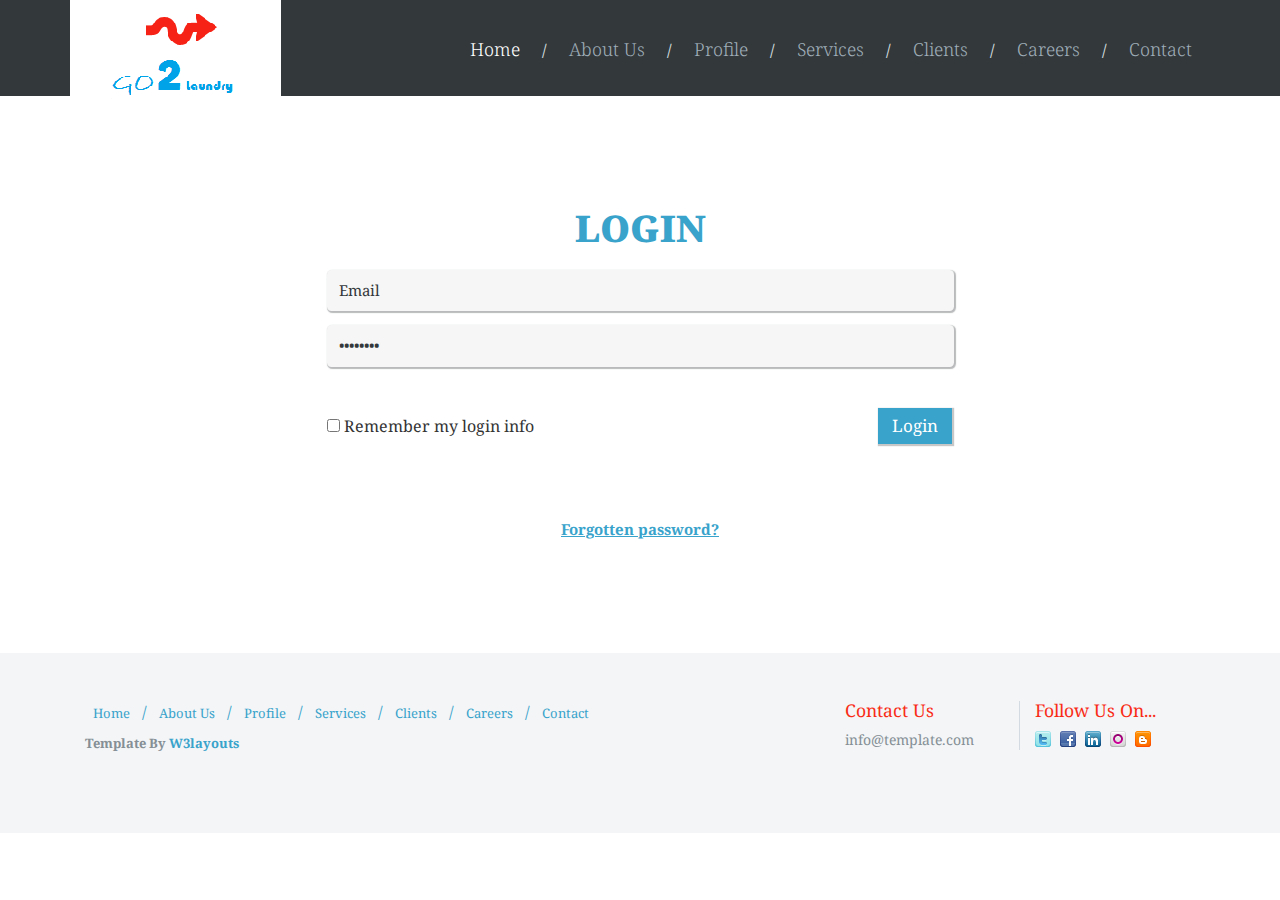
<file: login.html>
<!--A Design by W3layouts
Author: W3layout
Author URL: http://w3layouts.com
License: Creative Commons Attribution 3.0 Unported
License URL: http://creativecommons.org/licenses/by/3.0/
-->
<!DOCTYPE html>
<html>
<head>
<title>Lavaggio a Business Category Flat Bootstarp responsive Website Template| LOGIN :: w3layouts</title>
<meta name="viewport" content="width=device-width, initial-scale=1">
<meta http-equiv="Content-Type" content="text/html; charset=utf-8" />
<meta name="keywords" content="Lavaggio Responsive web template, Bootstrap Web Templates, Flat Web Templates, Andriod Compatible web template, 
Smartphone Compatible web template, free webdesigns for Nokia, Samsung, LG, SonyErricsson, Motorola web design" />
<script type="application/x-javascript"> addEventListener("load", function() { setTimeout(hideURLbar, 0); }, false); function hideURLbar(){ window.scrollTo(0,1); } </script>
<link href="css/bootstrap.css" rel='stylesheet' type='text/css' />
<link href="css/style.css" rel='stylesheet' type='text/css' />
<link href='http://fonts.googleapis.com/css?family=Droid+Serif:400,700,400italic,700italic' rel='stylesheet' type='text/css'>
<script src="js/jquery-1.11.0.min.js"></script>
<!---- start-smooth-scrolling---->
<script type="text/javascript" src="js/move-top.js"></script>
<script type="text/javascript" src="js/easing.js"></script>
		<script type="text/javascript">
			jQuery(document).ready(function($) {
				$(".scroll").click(function(event){		
					event.preventDefault();
					$('html,body').animate({scrollTop:$(this.hash).offset().top},1000);
				});
			});
		</script>
<!---end-smooth-scrolling-->
<!--start-top-nav-script-->
		<script>
			$(function() {
				var pull 		= $('#pull');
					menu 		= $('nav ul');
					menuHeight	= menu.height();
				$(pull).on('click', function(e) {
					e.preventDefault();
					menu.slideToggle();
				});
				$(window).resize(function(){
	        		var w = $(window).width();
	        		if(w > 320 && menu.is(':hidden')) {
	        			menu.removeAttr('style');
	        		}
	    		});
			});
		</script>
<!--End-top-nav-script-->
</head>
<body>
	<!--start-header-->
		<div class="header" id="home">
			<div class="container">
				<div class="logo">
					<a href="index.html"><img src="images/logo.png" alt=""></a>  
				</div>
				<!--start-top-nav-->
				<nav class="top-nav">
					<ul class="top-nav">
						<li><a href="index.html" class="active">Home</a></li>&nbsp;/
						<li><a href="about-us.html">About Us</a></li>&nbsp;/
						<li><a href="about-us.html">Profile</a></li>&nbsp;/
						<li><a href="services.html">Services</a></li>&nbsp;/
						<li><a href="clients.html">Clients</a></li>&nbsp;/
						<li><a href="404.html">Careers</a></li>&nbsp;/
						<li><a href="contact.html">Contact</a></li>
					</ul>
					<a href="#" id="pull"><img src="images/menu-icon.png" title="menu" /></a>
				</nav>
			<div class="clearfix"> </div>
		</div>
	</div>
		<!--End-header-->	
	<!--start-login-->
	<div class="lgn">
		<div class="container">
			<div class="login-main">
				<h3>LOGIN</h3>
					<input type="text" value="Email" onfocus="this.value = '';" onblur="if (this.value == '') {this.value = 'Email';}" />
					<input type="password" value="Password" onfocus="this.value = '';" onblur="if (this.value == '') {this.value = 'Password';}"/>
					<div class="lg-submit">
						<input type="checkbox" name="vehicle" value="Bike">Remember my login info
						<input type="submit" value="Login" />
					</div>
					<div class="l-btn">
						<a href="#">Forgotten password?</a>
					</div>
			</div>
		</div>
	</div>
	<!--End-login-->	
	<!--start-footer-->
	<div class="footer">
		<div class="container">
			<div class="footer-main">
				<div class="col-md-8 footer-left">
					<ul>
						<li><a href="index.html">Home</a></li>&nbsp;/
						<li><a href="about-us.html">About Us</a></li>&nbsp;/
						<li><a href="about-us.html">Profile</a></li>&nbsp;/
						<li><a href="services.html">Services</a></li>&nbsp;/
						<li><a href="clients.html">Clients</a></li>&nbsp;/
						<li><a href="404.html">Careers</a></li>&nbsp;/
						<li><a href="contact.html">Contact</a></li>
					</ul>
					<p>Template By<a href="http://w3layouts.com/"> W3layouts</a></p>
				</div>
				<div class="col-md-2 footer-middle">
					<h3>Contact Us</h3>
					<p><a href="mailto:example@email.com">info@template.com</a></p>
				</div>
				<div class="col-md-2 footer-right">
					<h3>Follow Us On...</h3>
					<ul>
						<li><a href="#"><span class="twit"> </span></a></li>
						<li><a href="#"><span class="fb"> </span></a></li>
						<li><a href="#"><span class="in"> </span></a></li>
						<li><a href="#"><span class="o"> </span></a></li>
						<li><a href="#"><span class="v"> </span></a></li>
					</ul>
				</div>
				<div class="clearfix"></div>
			</div>
		</div>
		<script type="text/javascript">
									$(document).ready(function() {
										/*
										var defaults = {
								  			containerID: 'toTop', // fading element id
											containerHoverID: 'toTopHover', // fading element hover id
											scrollSpeed: 1200,
											easingType: 'linear' 
								 		};
										*/
										
										$().UItoTop({ easingType: 'easeOutQuart' });
										
									});
								</script>
		<a href="#home" id="toTop" class="scroll" style="display: block;"> <span id="toTopHover" style="opacity: 1;"> </span></a>
	</div>
	<!--End-footer-->			
</body>
</html>
</file>
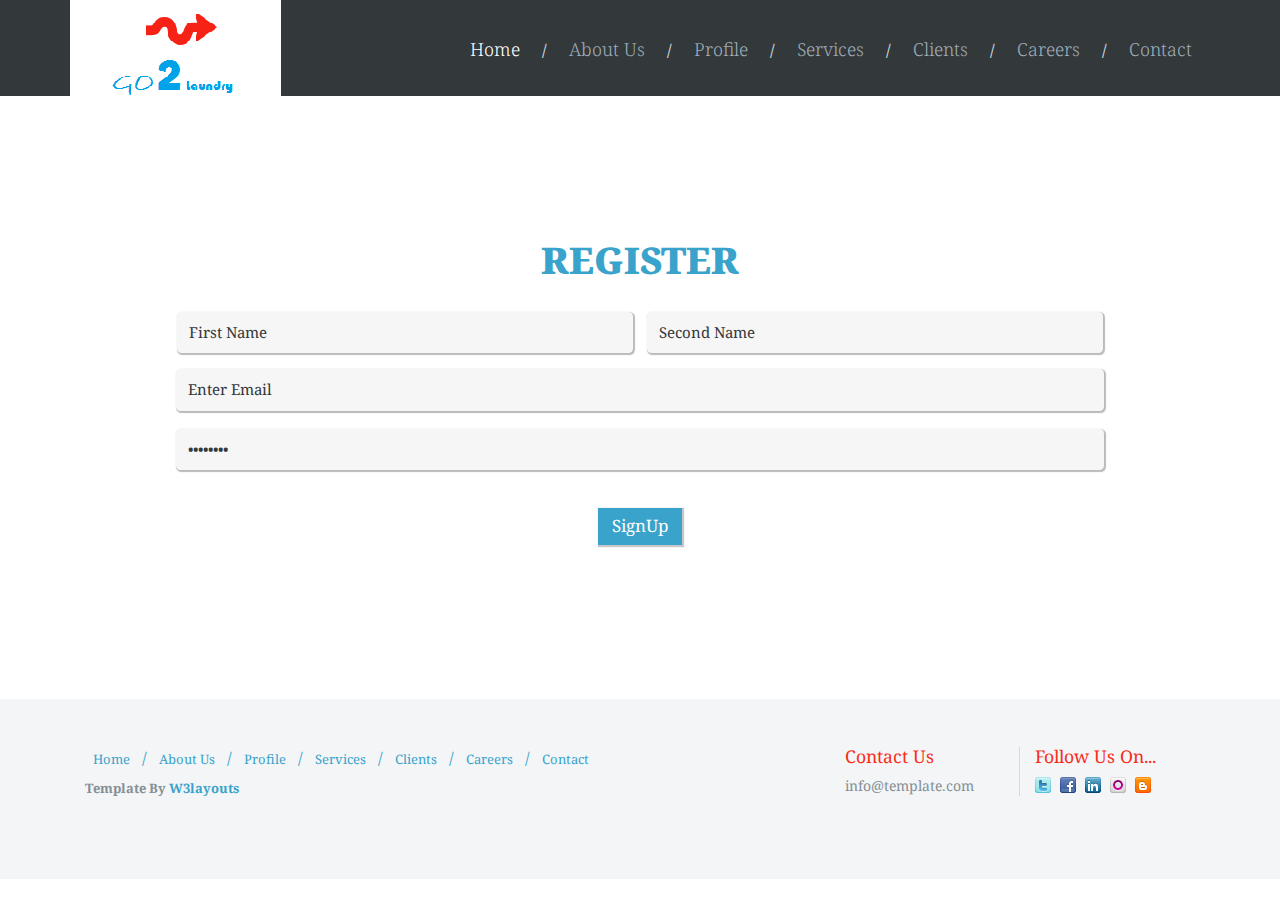
<file: register.html>
<!--A Design by W3layouts
Author: W3layout
Author URL: http://w3layouts.com
License: Creative Commons Attribution 3.0 Unported
License URL: http://creativecommons.org/licenses/by/3.0/
-->
<!DOCTYPE html>
<html>
<head>
<title>Lavaggio a Business Category Flat Bootstarp responsive Website Template| REGISTER :: w3layouts</title>
<meta name="viewport" content="width=device-width, initial-scale=1">
<meta http-equiv="Content-Type" content="text/html; charset=utf-8" />
<meta name="keywords" content="Lavaggio Responsive web template, Bootstrap Web Templates, Flat Web Templates, Andriod Compatible web template, 
Smartphone Compatible web template, free webdesigns for Nokia, Samsung, LG, SonyErricsson, Motorola web design" />
<script type="application/x-javascript"> addEventListener("load", function() { setTimeout(hideURLbar, 0); }, false); function hideURLbar(){ window.scrollTo(0,1); } </script>
<link href="css/bootstrap.css" rel='stylesheet' type='text/css' />
<link href="css/style.css" rel='stylesheet' type='text/css' />
<link href='http://fonts.googleapis.com/css?family=Droid+Serif:400,700,400italic,700italic' rel='stylesheet' type='text/css'>
<script src="js/jquery-1.11.0.min.js"></script>
<!---- start-smooth-scrolling---->
<script type="text/javascript" src="js/move-top.js"></script>
<script type="text/javascript" src="js/easing.js"></script>
		<script type="text/javascript">
			jQuery(document).ready(function($) {
				$(".scroll").click(function(event){		
					event.preventDefault();
					$('html,body').animate({scrollTop:$(this.hash).offset().top},1000);
				});
			});
		</script>
<!---end-smooth-scrolling-->
<!--start-top-nav-script-->
		<script>
			$(function() {
				var pull 		= $('#pull');
					menu 		= $('nav ul');
					menuHeight	= menu.height();
				$(pull).on('click', function(e) {
					e.preventDefault();
					menu.slideToggle();
				});
				$(window).resize(function(){
	        		var w = $(window).width();
	        		if(w > 320 && menu.is(':hidden')) {
	        			menu.removeAttr('style');
	        		}
	    		});
			});
		</script>
<!--End-top-nav-script-->
</head>
<body>
	<!--start-header-->
		<div class="header" id="home">
			<div class="container">
				<div class="logo">
					<a href="index.html"><img src="images/logo.png" alt=""></a>  
				</div>
				<!--start-top-nav-->
				<nav class="top-nav">
					<ul class="top-nav">
						<li><a href="index.html" class="active">Home</a></li>&nbsp;/
						<li><a href="about-us.html">About Us</a></li>&nbsp;/
						<li><a href="about-us.html">Profile</a></li>&nbsp;/
						<li><a href="services.html">Services</a></li>&nbsp;/
						<li><a href="clients.html">Clients</a></li>&nbsp;/
						<li><a href="404.html">Careers</a></li>&nbsp;/
						<li><a href="contact.html">Contact</a></li>
					</ul>
					<a href="#" id="pull"><img src="images/menu-icon.png" title="menu" /></a>
				</nav>
			<div class="clearfix"> </div>
		</div>
	</div>
		<!--End-header-->	
	<!--start-rgstr-->	
	<div class="rgstr">
		<div class="container">
			<div class="rgstr-top">
				<h3>REGISTER</h3>
				<div class="rgstr-main">
					<input type="text" value="First Name" onfocus="this.value = '';" onblur="if (this.value == '') {this.value = 'First Name';}" />
					<input type="text" value="Second Name" onfocus="this.value = '';" onblur="if (this.value == '') {this.value = 'Second Name';}" />
					<input type="text" class="email"value="Enter Email" onfocus="this.value = '';" onblur="if (this.value == '') {this.value = 'Enter Email';}"  />
					<input type="password" value="Password" onfocus="this.value = '';" onblur="if (this.value == '') {this.value = 'Password';}"/>
					<div class="r-submit">
						<input type="submit"  value="SignUp"/>
					</div>
				</div>
			</div>
		</div>
	</div>
	<!--End-rgstr-->		
	<!--start-footer-->
	<div class="footer">
		<div class="container">
			<div class="footer-main">
				<div class="col-md-8 footer-left">
					<ul>
						<li><a href="index.html">Home</a></li>&nbsp;/
						<li><a href="about-us.html">About Us</a></li>&nbsp;/
						<li><a href="about-us.html">Profile</a></li>&nbsp;/
						<li><a href="services.html">Services</a></li>&nbsp;/
						<li><a href="clients.html">Clients</a></li>&nbsp;/
						<li><a href="404.html">Careers</a></li>&nbsp;/
						<li><a href="contact.html">Contact</a></li>
					</ul>
					<p>Template By<a href="http://w3layouts.com/"> W3layouts</a></p>
				</div>
				<div class="col-md-2 footer-middle">
					<h3>Contact Us</h3>
					<p><a href="mailto:example@email.com">info@template.com</a></p>
				</div>
				<div class="col-md-2 footer-right">
					<h3>Follow Us On...</h3>
					<ul>
						<li><a href="#"><span class="twit"> </span></a></li>
						<li><a href="#"><span class="fb"> </span></a></li>
						<li><a href="#"><span class="in"> </span></a></li>
						<li><a href="#"><span class="o"> </span></a></li>
						<li><a href="#"><span class="v"> </span></a></li>
					</ul>
				</div>
				<div class="clearfix"></div>
			</div>
		</div>
		<script type="text/javascript">
									$(document).ready(function() {
										/*
										var defaults = {
								  			containerID: 'toTop', // fading element id
											containerHoverID: 'toTopHover', // fading element hover id
											scrollSpeed: 1200,
											easingType: 'linear' 
								 		};
										*/
										
										$().UItoTop({ easingType: 'easeOutQuart' });
										
									});
								</script>
		<a href="#home" id="toTop" class="scroll" style="display: block;"> <span id="toTopHover" style="opacity: 1;"> </span></a>
	</div>
	<!--End-footer-->			
</body>
</html>
</file>
<file: css/style.css>
/*
Author: W3layout
Author URL: http://w3layouts.com
License: Creative Commons Attribution 3.0 Unported
License URL: http://creativecommons.org/licenses/by/3.0/
*/
h4, h5, h6,
h1, h2, h3 {margin-top: 0;}
ul, ol {margin: 0;}
p {margin: 0;}
html, body{
   font-family: 'Droid Serif', serif;
   font-size: 100%;
   background:#fff; 
}
body a{
	transition:0.5s all;
	-webkit-transition:0.5s all;
	-moz-transition:0.5s all;
	-o-transition:0.5s all;
	-ms-transition:0.5s all;
}
/*--start-header--*/
.logo {
	float: left;
	position: absolute;
	top: 0;
}
.logo320{
	display:none;
}
.top-nav ul li a {
	color: #9fadb7;
	font-size: 18px;
	text-align: center;
	position: relative;
	font-weight: 300;
	text-decoration: none;
	padding: 0px 18px 0px 18px;
	display: block;
}
.top-nav ul li a:hover,.top-nav ul li a.active{
	color:#fff;
	transition:0.5s all;
	-webkit-transition:0.5s all;
	-moz-transition:0.5s all;
	-o-transition:0.5s all;
	-ms-transition:0.5s all;
}
.logo a{
	display:block;
}
/* top-nav */
.header {
	background: #33383b;
	padding: 1.7em 0px;
	position: relative;
}
nav {
	float: right;
}
nav ul {
	padding: 0;
	float: right;
	padding-top: 2px;
	color:#dce3e4;
}
nav li {
	display: inline-block;
	position:relative;
}
nav a {
	color: #fff;
	display: inline-block;
	text-align: center;
	text-decoration: none;
	line-height: 40px;
}
nav a:hover{
	text-decoration:none;
	color:#00A2C1;
	transition:0.5s all;
	-webkit-transition:0.5s all;
	-moz-transition:0.5s all;
	-o-transition:0.5s all;
	-ms-transition:0.5s all;
}
nav a#pull {
	display: none;
}
/*Styles for screen 600px and lower*/
@media screen and (max-width: 768px) {
	nav { 
  		height: auto;
  		float:none;
  	}
  	nav ul {
  		width: 100%;
  		display: block;
  		height: auto;
  	}
  	nav li {
  		width: 100%;
  		position: relative;
  	}
  	nav li {
	position: relative;
	margin-left: 0px;
	}
  	.top-nav ul li.active a, .top-nav ul li a:hover {
	border-bottom: none;
	}
  	nav li a {
		margin: 0px 0px;
		color: #4972A5;
		padding: 0em 0;
		font-size: 1.2em;
		color:#000;
		display: block;
	}
  	nav a {
	  	text-align: left;
  	}
  	
}
/*Styles for screen 515px and lower*/
@media only screen and (max-width : 768px) {
	nav {
		border-bottom: 0;
		float:none;
	}
	nav ul {
	display: none;
	height: auto;
	margin: 2.3em 0 0px 0px;
	background: #fff;
	color: #fff;
	padding: 20px 0px;
	}
	nav a#pull {
		display: block;
		position: relative;
		color: #F26D7D;
		text-align: right;
		position: absolute;
		top: 10px;
		float: right;
		right: 14px;
		margin-right: 3px;
	}
	nav a#pull:after {
		content:"";
		background: url('nav-icon.png') no-repeat;
		width: 30px;
		height: 30px;
		display: inline-block;
		position: absolute;
		right: 15px;
		top: 10px;
	}
	nav a#pull img{
		margin-right:2%;
	}
	.top-nav ul li a {
		color: #39a3cb;
		padding: 0px 0 26px 0px;
		line-height:0px;
	}
	.top-nav ul li a:hover{
    color:#55adb7;
	}
	.top-nav ul li a:hover, .top-nav ul li a.active {
	color: #f92c16;
}
}
/*Smartphone*/
@media only screen and (max-width : 320px) {
	nav {
		float:none;
	}
	nav li {
		display: block;
		float: none;
		width: 100%;
	}
}
/*--end-header--*/
/*--end-header--*/
/*--start-search--*/
.search-top input[type="text"] {
	display: inline-block;
	outline: none;
	padding: 6px 10px;
	width: 74%;
	border: 0;
	-webkit-appearance: none;
	background: url(../images/srch.png) no-repeat 8px 8px #fff;
	font-family: 'Lato', sans-serif;
	font-size: 16px;
	color: #B8B6B7;
	font-weight: 400;
}
.search-top input[type="submit"] {
	border: 0;
	padding: 6px 20px 6px 19px;
	background: url(../images/srch-1.png) no-repeat;
	color: #ffffff;
	outline: none;
	-webkit-appearance: none;
	cursor: pointer;
	font-family: 'Lato', sans-serif;
	font-size: 16px;
	font-weight: 400;
	margin-left: -4px;
}
.search-top {
	display: inline-block;
	width: 121%;
	background: #F6F4F5;
}
.search{
	background:#f3f5f7;
}
.search-main ul{
	padding:0;
}
.search-main ul li {
	display: inline-block;
	list-style: none;
}
.search-main {
	float: right;
	position:relative;
}
.search-main span {
	background: url(../images/shadow.png) no-repeat;
	width: 450px;
	height: 20px;
	display: block;
	position: absolute;
	top: 81px;
	left: 0;
}
.search-main ul li a {
	color: #fff;
	font-size: 14px;
	font-weight: 400;
}
.search-main ul li a:hover{
	color:#f62215;
	text-decoration:none;
	transition:0.5s all;
	-webkit-transition:0.5s all;
	-moz-transition:0.5s all;
	-o-transition:0.5s all;
	-ms-transition:0.5s all;
}
.login {
	background: url(../images/login.png) no-repeat;
	width: 145px;
	height: 34px;
	display: block;
	padding: 7px 0px 0px 24px;
}
.search-main ul li:nth-child(1){
	margin-right: -4px;
	border-right: 1px solid #dce4ea;
	padding: 3em 0px;
}
/*--end-search--*/
/*--start-banner--*/
.banner{
	background:#39a3cb;
	padding: 3em 0px 0em 0px;
}
.banner-top{
	text-align:center;
}
.banner-top h2{
	color:#fff;
	font-size:20px;
	font-weight:400;
	margin:0;
}
.banner-top h1{
	color:#fff;
	font-size:2em;
	font-weight:400;
	margin: 5px 0px 0px 0px;
}
.banner-bottom img{
	width:100%;
}
/*------------------ Slider Part starts Here----------*/
.slider{
	background:url(../images/slide-banner.jpg)no-repeat;
	background-size: cover;
	-webkit-background-size: cover;
	-o-background-size: cover;
	-ms-background-size: cover;
	-moz-background-size: cover;
	min-height:300px;
}
#slider2,
#slider3 {
  box-shadow: none;
  -moz-box-shadow: none;
  -webkit-box-shadow: none;
  margin: 0 auto;
}
.rslides_tabs {
  list-style: none;
  padding: 0;
  background: rgba(0,0,0,.25);
  box-shadow: 0 0 1px rgba(255,255,255,.3), inset 0 0 5px rgba(0,0,0,1.0);
  -moz-box-shadow: 0 0 1px rgba(255,255,255,.3), inset 0 0 5px rgba(0,0,0,1.0);
  -webkit-box-shadow: 0 0 1px rgba(255,255,255,.3), inset 0 0 5px rgba(0,0,0,1.0);
  font-size: 18px;
  list-style: none;
  margin: 0 auto 50px;
  max-width: 540px;
  padding: 10px 0;
  text-align: center;
  width: 100%;
}
.rslides_tabs li {
  display: inline;
  float: none;
  margin-right: 1px;
}
.rslides_tabs a {
  width: auto;
  line-height: 20px;
  padding: 9px 20px;
  height: auto;
  background: transparent;
  display: inline;
}
.rslides_tabs li:first-child {
  margin-left: 0;
}
.rslides_tabs .rslides_here a {
  background: rgba(255,255,255,.1);
  color: #fff;
  font-weight: bold;
}
.events {
  list-style: none;
}
.callbacks_container {
  position: relative;
  float: left;
  width: 100%;
}
.callbacks {
  position: relative;
  list-style: none;
  overflow: hidden;
  width: 100%;
  padding: 0;
  margin: 0;
}
.callbacks li {
  position: absolute;
  width: 100%;
  left: 0;
  top: 0;
}
.callbacks img {
  position: relative;
  z-index: 1;
  height: auto;
  border: 0;
}
.callbacks .caption {
	display: block;
	position: absolute;
	z-index: 2;
	font-size: 20px;
	text-shadow: none;
	color: #fff;
	left: 0;
	right: 0;
	padding: 10px 20px;
	margin: 0;
	max-width: none;
	top: 10%;
	text-align: center;
}
.callbacks_nav {
  	position: absolute;
	-webkit-tap-highlight-color: rgba(0,0,0,0);
	top: 100%;
	left: 46%;
	opacity: 0.7;
	z-index: 3;
	text-indent: -9999px;
	overflow: hidden;
	text-decoration: none;
	height: 36px;
	width: 36px;
	background: transparent url("../images/arrow.png") no-repeat left top;
}
.callbacks_nav:active {
  opacity: 1.0;
}
.callbacks_nav.next {
  left: auto;
  background-position: right top;
  right: 46%;
}
#slider3-pager a {
  display: inline-block;
}
#slider3-pager span{
  float: left;
}
#slider3-pager span{
	width:100px;
	height:15px;
	background:#fff;
	display:inline-block;
	border-radius:30em;
	opacity:0.6;
}
#slider3-pager .rslides_here a {
  background: #FFF;
  border-radius:30em;
  opacity:1;
}
#slider3-pager a {
  padding: 0;
}
#slider3-pager li{
	display:inline-block;
}
.rslides {
  position: relative;
  list-style: none;
  overflow: hidden;
  width: 100%;
  padding: 0;
  margin: 0;
}
.rslides li {
  -webkit-backface-visibility: hidden;
  position: absolute;
  display: none;
  width: 100%;
  left: 0;
  top: 0;
}
.rslides li{
  position: relative;
  display: block;
  float: left;
}
.rslides img {
  height: auto;
}
.callbacks_tabs {
	list-style: none;
	position: absolute;
	top: 100%;
	z-index: 999;
	left: 0%;
	padding: 17px 0px 1.7em 0px;
	width: 100%;
	text-align: center;
	margin: 0;
	background: #33383b;
	display: block;
}
.slider-top{
	text-align: center;
	margin-bottom:2.5em;
}
.slider-top p.below{
	font-size: 14px;
	color: #fff;
	font-weight: 100;
}
.slider-top h3{
	font-size:20px;
	font-weight:400;
	margin:10px 0px;
	color:#fff;
}
.slider-top ul.social-slide{
	display:inline-flex;
	margin: 0px;
	padding: 0px;
}
.callbacks_tabs li{
	display:inline-block;
}
@media screen and (max-width: 600px) {
  .callbacks_nav {
    top: 47%;
    }
}
/*----*/
.callbacks_tabs a{
 visibility: hidden;
}
.callbacks_tabs a:after {
	content: "\f111";
	font-size: 0;
	font-family: FontAwesome;
	visibility: visible;
	display: block;
	height: 12px;
	width: 12px;
	display: inline-block;
	border: 2px solid #828e96;
	border-radius: 30px;
	-webkit-border-radius: 30px;
	-moz-border-radius: 30px;
	-o-border-radius: 30px;
	-ms-border-radius: 30px;
	background: #828e96;
}
.callbacks_here a:after{
	border:2px solid #39a3cb;
	background:#39a3cb;
}
ul.callbacks_tabs.callbacks2_tabs {
	display: none;
}
/*--Slider-Part-Ends-Here--*/
.banner-bottom {
	margin-top: 3%;
	position: relative;
}
.banner-bottom:before {
	content: "";
	z-index: 0;
	position: absolute;
	width: 45%;
	top: 296px;
	bottom: -35px;
	left: 50px;
	-webkit-transform: rotate(-8deg);
	transform: rotate(-5deg);
	box-shadow: 0px 48px 36px rgba(119, 119, 119, 0.5);
}
.banner-bottom:after {
	content: "";
	z-index: 0;
	position: absolute;
	width: 45%;
	top: 231px;
	right: 50px;
	bottom: -40px;
	-webkit-transform: rotate(8deg);
	transform: rotate(5deg);
	box-shadow: 0px 48px 36px rgba(119, 119, 119, 0.5);
}
/*--end-banner--*/
/*--start-lorem--*/
.lorem-right h3{
	color:#39a3cb;
	font-size:1.5em;
	font-weight:400;
	margin:0;
}
.lorem {
	background: #fff;
	padding: 8em 0px 3em 0px;
}
.lorem-right p{
	color:#f92c16;
	font-size:18px;
	font-weight:400;
}
.lorem-right{
	text-align:left;
	width:94%;
	float:right;
}
.lorem-left{
	width:6%;
	float:left;
}
.lorem-main {
	border-bottom: 1px solid #dce4ea;
	padding-bottom: 2em;
}
.tool {
	margin-top: 1.5em;
}
a.tooltips {
	position: relative;
	display: inline;
}
a.tooltips span {
	position: absolute;
	width: 100px;
	background: #f92c16;
	border: 2px solid #f92c16;
	height: 38px;
	text-align: center;
	color: #fff;
	padding: 7px 0px 0px 8px;
	font-size: 16px;
}
a.tooltips span:before {
	content: '';
	position: absolute;
	top: 24%;
	left: 105%;
	margin-left: -12px;
	width: 0;
	height: 0;
	border-top: 18px solid #f92c16;
	border-right: 18px solid transparent;
	border-left: 18px solid transparent;
	transform: rotate(270deg);
}
.lorem-top-left{
	background:#f3f5f7;
	text-align:left;
	padding: 1.5em 1.5em 3.8em 1.5em;
}
.lorem-top-left h3 {
	background: #33383b;
	color: #fff;
	font-weight: 400;
	font-size: 1.3em;
	margin: 0;
	padding: 15px 0 15px 9px;
}
.lorem-top-left img {
	width: 100%;
	margin: 21px 0px;
}
.lorem-top-left h4{
	color:#33383b;
	margin:0;
	font-size:17px;
	font-weight:400;
}
.lorem-top-left p {
	color: #888d91;
	font-size: 13px;
	font-weight: 400;
	line-height: 1.7em;
	margin-top: 1em;
}
.lorem-top {
	padding: 3em 0px;
}
.lorem-middle {
	background:#39a3cb;
	padding: 2em 2em;
}
.lorem-middle-top h3{
	color:#fff;
	font-size: 1.5em;
	font-weight: 400;
	margin: 0;
}
.lorem-middle-top p {
	color: #fff;
	font-size: 18px;
	font-weight: 400;
}
.lorem-middle-top{
	padding-bottom:2em;
	border-bottom:1px solid #42b0d4;
}
.lorem-middle-bottom{
	margin-top:2em;
}
.lorem-middle-left h4{
	color:#181b1d;
	margin: 0;
	font-size: 17px;
	font-weight: 400;
}
.lorem-middle-left p{
	color:#0e4960;
	font-size: 13px;
	font-weight: 400;
	line-height: 1.7em;
	margin-top: 1em;
}
.lorem-middle-left p a{
	color:#fff;
}
.lorem-middle-left p a:hover{
	color:#181b1d;
	text-decoration:none;
	transition:0.5s all;
	-webkit-transition:0.5s all;
	-moz-transition:0.5s all;
	-o-transition:0.5s all;
	-ms-transition:0.5s all;
}
.lorem-middle-left:nth-child(1){
	border-right: 1px solid #42b0d4;
}
.lorem-middle-left:nth-child(1) {
	border-right: none;
}
.lorem-bottom{
	padding:2.5em 0px;
}
.lorem-bottom-top h3{
	color: #33383b;
	font-size: 1.5em;
	font-weight: 400;
	margin: 0;
}
.lorem-bottom-top p{
	color: #33383b;
	font-size: 18px;
	font-weight: 400;
}
.lorem-bottom-btm h4{
	color: #39a3cb;
	margin: 0;
	font-size: 17px;
	font-weight: 400;
}
.lorem-bottom-btm p{
	color: #858f95;
	font-size: 13px;
	font-weight: 400;
	line-height: 1.7em;
	margin-top: 7px;
}
.lorem-bottom-btm {
    margin-top: 1.5em;
}
/*--end-lorem--*/
/*--start-footer--*/
.footer {
	background: #f3f5f7;
	padding: 3em 0px 5em 0px;
}
.footer-left ul{
	padding:0;
	color: #39a3cb;
}
.footer-left ul li{
	list-style:none;
	display:inline-block;
}
.footer-left ul li a {
	color: #39a3cb;
	font-size: 13px;
	text-align: center;
	font-weight: 400;
	text-decoration: none;
	padding: 0px 8px 0px 8px;
	display: block;
}
.footer-left ul li a:hover{
	color:#858f95;
	text-decoration:none;
	transition:0.5s all;
	-webkit-transition:0.5s all;
	-moz-transition:0.5s all;
	-o-transition:0.5s all;
	-ms-transition:0.5s all;
}
.footer-left p {
	color: #858f95;
	font-size: 13px;
	margin-top: 10px;
	font-weight: 700;
}
.footer-left p a {
	color: #39a3cb;
}
.footer-left p a:hover {
	color: #858f95;
	text-decoration: none;
	transition: 0.5s all;
	-webkit-transition: 0.5s all;
	-moz-transition: 0.5s all;
	-o-transition: 0.5s all;
	-ms-transition: 0.5s all;
}
.footer-middle h3,.footer-right h3{
	color: #f92c16;
	margin: 0;
	font-size: 1.1em;
	font-weight: 400;
}
.footer-middle p{
	font-size:14px;
	font-weight:400;
	margin-top:10px;
}
.footer-middle p a{
	color:#858f95;
}
.footer-middle p a:hover{
	color:#39a3cb;
	text-decoration:none;
	transition: 0.5s all;
	-webkit-transition: 0.5s all;
	-moz-transition: 0.5s all;
	-o-transition: 0.5s all;
	-ms-transition: 0.5s all;
}
.footer-right ul{
	padding:0;
	margin-top: 10px;
}
.footer-right ul li{
	list-style:none;
	display:inline-block;
	margin-right:5px;
}
.footer-right ul li span{
	background:url(../images/footer-sprit.png) no-repeat;
	width:16px;
	height:16px;
	display:block;
	opacity: 1.0;
    filter: alpha(opacity=100);
}
.footer-right ul li span:hover{
	 opacity: 0.4;
    filter: alpha(opacity=40);
    transition: 0.5s all;
	-webkit-transition: 0.5s all;
	-moz-transition: 0.5s all;
	-o-transition: 0.5s all;
	-ms-transition: 0.5s all;
}
.footer-middle {
	border-right: 1px solid #d3dae2;
}
.footer-right ul li span.twit{
	background-position:0px 0px;
}
.footer-right ul li span.fb{
	background-position:-16px 0px;
}
.footer-right ul li span.in{
	background-position:-32px 0px;
}
.footer-right ul li span.o{
	background-position:-48px 0px;
}
.footer-right ul li span.v{
	background-position:-64px 0px;
}
/*--end-footer--*/
#toTop {
	display: none;
	text-decoration: none;
	position: fixed;
	bottom: 10px;
	right: 10px;
	overflow: hidden;
	width: 47px;
	height: 47px;
	border: none;
	text-indent: 100%;
	background: url(../images/top.png) no-repeat;
}
/*--start-contact--*/
.contact{
	padding-top:4em;
}
.contact-main h3,.about-main h3,
.advn-main h3,.team-top h3,
.services-main h3,.add-mian h3,
.clients-main h3,.login-main h3,
.rgstr-top h3{
	font-size:2.6em;
	font-weight:900;
	margin:0;
	text-align:center;
	color:#39a3cb;
}
.contact-top-one h4 {
	color: #4e4e4b;
	font-size: 1.5em;
	font-weight: 700;
	margin: 0;
}
.contact-top-one h6 {
	color: #1E1E1E;
	font-size: 16px;
	font-weight: 700;
	line-height: 1.6em;
	margin: 1em 0;
}
.contact-top-one span {
	display: block;
}
.contact-top-one p {
	color: #858585;
	font-size: 16px;
	margin: 1em 0px;
	line-height: 1.6em;
}
.contact-top-one p a {
	color: #858585;
	font-size: 16px;
	margin: 1em 0px;
	line-height: 1.6em;
}
.contact-top-one p a:hover {
	color: #f92c16;
	text-decoration: none;
	transition: 0.5s all;
	-webkit-transition: 0.5s all;
	-moz-transition: 0.5s all;
	-ms-transition: 0.5s all;
	-o-transition: 0.5s all;
}
.contact-top-right form input[type="text"] {
	width: 32.95%;
	color: #898888;
	outline: none;
	font-family: 'Droid Serif', serif;
	font-size: 16px;
	padding: 10px 10px;
	margin-bottom: 1em;
	border: solid 1px #D5D4D4;
	-webkit-appearance: none;
}
.contact-top-right form textarea {
	resize: none;
	width: 100%;
	color: #898888;
	font-size: 16px;
	font-family: 'Droid Serif', serif;
	outline: none;
	padding: 10px 10px;
	border: solid 1px #D5D4D4;
	min-height: 12em;
	-webkit-appearance: none;
}
.sub-button input[type="submit"] {
	border: none;
	outline: none;
	color: #fff;
	background: #39a3cb;
	padding: 10px 20px;
	font-family: 'Droid Serif', serif;
	font-size: 18px;
	font-weight: 600;
	-webkit-appearance: none;
}
.sub-button input[type="submit"]:hover {
	background: #f92c16;
	transition: 0.5s all;
	-webkit-transition: 0.5s all;
	-moz-transition: 0.5s all;
	-ms-transition: 0.5s all;
	-o-transition: 0.5s all;
}
.sub-button {
	margin-top: 1.5em;
	text-align: center;
}
.contact-top {
	margin-top: 3em;
}
.contact-bottom iframe{
	width:100%;
	height:400px;
}
.contact-bottom {
	margin-top: 4em;
}
/*--end-contact--*/
/*--start-about--*/
.about{
	padding:4em 0px;
}
.about-top-left img {
	width: 100%;
}
.about-top-right h4 {
	color: #fa2b17;
	font-size: 1.25em;
	font-weight: 700;
	margin: 0;
	line-height: 1.35em;
}
.about-top-right p {
	color: #888d91;
	font-size: 14px;
	font-weight: 400;
	line-height: 1.7em;
	margin-top: 1em;
}
.about-top {
	margin-top: 2em;
}
.advantage-top {
	margin: 4em 0px;
}
.a-left {
	width: 15%;
	float: left;
	text-align: center;
	background: #4588d5;
	padding: 14px 0px;
}
.a-left h4 {
	color: #fff;
	margin: 0;
	font-size: 1.3em;
	font-weight: 700;
}
.a-right {
	width: 77%;
	float: right;
}
.a-right h4 {
	font-size: 1.25em;
	font-weight: 700;
	letter-spacing: 1px;
	color: #fa2b17;
	margin: 0;
}
.a-right p {
	color: #7D7676;
	font-size: 14px;
	font-weight: 400;
	letter-spacing: 1px;
	margin-top: 8px;
	line-height: 1.6em;
}
/*--start-team--*/
.ch-item {
	width: 100%;
	height: 100%;
	border-radius: 50%;
	position: relative;
	cursor: default;
	box-shadow: 
		inset 0 0 0 0 rgba(200,95,66, 0.4),
		inset 0 0 0 16px rgba(255,255,255,0.6),
		0 1px 2px rgba(0,0,0,0.1);
	-webkit-transition: all 0.4s ease-in-out;
	-moz-transition: all 0.4s ease-in-out;
	-o-transition: all 0.4s ease-in-out;
	-ms-transition: all 0.4s ease-in-out;
	transition: all 0.4s ease-in-out;
}

.ch-img-1 { 
	background-image: url(../images/team-1.jpg);
}

.ch-img-2 { 
	background-image: url(../images/team-2.jpg);
}

.ch-img-3 { 
	background-image: url(../images/team-3.jpg);
}
.ch-img-4 { 
	background-image: url(../images/team-4.jpg);
}
.ch-img-5 { 
	background-image: url(../images/team-5.jpg);
}
.ch-img-6 { 
	background-image: url(../images/team-6.jpg);
}
.ch-info {
	position: absolute;
	width: 100%;
	height: 100%;
	border-radius: 50%;
	opacity: 0;
	-webkit-transition: all 0.4s ease-in-out;
	-moz-transition: all 0.4s ease-in-out;
	-o-transition: all 0.4s ease-in-out;
	-ms-transition: all 0.4s ease-in-out;
	transition: all 0.4s ease-in-out;
	-webkit-transform: scale(0);
	-moz-transform: scale(0);
	-o-transform: scale(0);
	-ms-transform: scale(0);
	transform: scale(0);
	-webkit-backface-visibility: hidden; /*for a smooth font */
}

.ch-info h3 {
	color: #fff;
	text-transform: uppercase;
	position: relative;
	letter-spacing: 2px;
	font-size: 22px;
	margin: 0 30px;
	padding: 85px 0 0 0;
	height: 137px;
	font-family: 'Droid Serif', serif;
	text-shadow: 0 0 1px #fff, 
	 0 1px 2px rgba(0,0,0,0.3);
}

.ch-info p {
	color: #fff;
	padding: 10px 5px;
	font-style: italic;
	margin: 0 30px;
	font-size: 12px;
	border-top: 1px solid rgba(255,255,255,0.5);
}

.ch-info p a {
	display: block;
	color: #fff;
	color: rgba(255,255,255,0.7);
	font-style: normal;
	font-weight: 700;
	text-transform: uppercase;
	font-size: 9px;
	letter-spacing: 1px;
	padding-top: 4px;
	font-family: 'Droid Serif', serif;
}

.ch-info p a:hover {
	color: #fff222;
	color: rgba(255,242,34, 0.8);
}

.ch-item:hover {
	box-shadow: 
		inset 0 0 0 110px rgba(200,95,66, 0.4),
		inset 0 0 0 16px rgba(255,255,255,0.8),
		0 1px 2px rgba(0,0,0,0.1);
}

.ch-item:hover .ch-info {
	opacity: 1;
	-webkit-transform: scale(1);
	-moz-transform: scale(1);
	-o-transform: scale(1);
	-ms-transform: scale(1);
	transform: scale(1);	
}
.team {
	padding: 4em 0px;
}
/*--end-team--*/
/*--end-about--*/
/*--start-error--*/
.error {
	padding: 8% 0 10% 0;
	text-align: center;
}
.err-btn a {
	color: #fff;
	background: #39a3cb;
	padding: 1em 2em;
	outline: none;
	text-decoration: none;
	border-radius: 0.3em;
	-webkit-border-radius: 0.3em;
	-moz-border-radius: 0.3em;
	-o-border-radius: 0.3em;
	-ms-border-radius: 0.3em;
}
.err-btn a:hover {
	background:#f92c16;
	text-decoration:none;
	transition: 0.5s all;
	-webkit-transition: 0.5s all;
	-moz-transition: 0.5s all;
	-ms-transition: 0.5s all;
	-o-transition: 0.5s all;
}
.error-text h3{
	font-size: 14em;
	font-weight:700;
	margin:0;
	color:#34373c;
}
.error-text p {
	font-size: 2.5em;
	font-weight: 400;
	color: #34373c;
}
.err-btn {
	margin-top: 6%;
}
/*--end-error--*/
/*--stat-services--*/
.services{
	padding:5em 0px;
}
.services-top{
	margin-top:3em;
}
.services-top-left img {
	width: 100%;
}
.services-top-right h4{
	color: #fa2b17;
	font-size: 1.15em;
	font-weight: 700;
	margin: 0;
	line-height: 1.35em;
}
.services-top-right p{
	color: #888d91;
	font-size: 14px;
	font-weight: 400;
	line-height: 1.7em;
	margin-top: 1.2em;
}
.services-top-right ul {
	padding: 0;
	margin-top: 1.2em;
}
.services-top-right ul li{
	list-style-image: url(../images/fd.png);
	margin: 0px 0px 10px 18px;
}
.services-top-right ul li a{
	color:#39a3cb;
	font-size:14px;
	font-weight:400;
}
.services-top-right ul li a:hover{
	color:#fa2b17;
	text-decoration:none;
	transition: 0.5s all;
	-webkit-transition: 0.5s all;
	-moz-transition: 0.5s all;
	-ms-transition: 0.5s all;
	-o-transition: 0.5s all;
}
.add-top{
	margin-top:3em;
}
.add-left{
	width:20%;
	float:left;
}
.add-right{
	width:80%;
	float:right;
}
.add-right h4{
	color:#fa2b17;
	font-size:1.2em;
	font-weight:700;
	margin:0;
}
.add-right p {
	color: #888d91;
	font-size: 14px;
	font-weight: 400;
	line-height: 1.7em;
	margin-top: 1em;
}
.additional {
	padding-bottom: 5em;
}
/*--end-services--*/
/*--start-clients--*/
.clients {
	padding: 7em 0px;
}
.clients-main{
	text-align:center;
}
.clients-top {
	margin-top:3em;
}
.clients-top-left img {
	width: 100%;
}
/*--end-clients--*/
/*--start-single--*/
.single-top h3,.reply h4,.single-right h3,
.comments h4{
	color: #39a3cb;
	font-size: 1.6em;
	margin-bottom: 1.2em;
	font-weight: 700;
}
.reply input[type="text"] {
	width: 48%;
	color: #898888;
	outline: none;
	font-family: 'Droid Serif', serif;
	font-size: 16px;
	padding: 10px 10px;
	margin: 0px 10px 1em 0px;
	border: solid 1px #D5D4D4;
	-webkit-appearance: none;
}
.reply textarea {
	resize: none;
	width: 98%;
	color: #898888;
	font-size: 16px;
	font-family: 'Droid Serif', serif;
	outline: none;
	padding: 10px 10px;
	border: solid 1px #D5D4D4;
	min-height: 12em;
	-webkit-appearance: none;
}
.reply input[type="submit"] {
	border: none;
	outline: none;
	color: #fff;
	background: #39a3cb;
	padding: 11px 20px;
	font-family: 'Droid Serif', serif;
	font-size: 15px;
	font-weight: 600;
	margin-top: 1.2em;
	-webkit-appearance: none;
	float: right;
	margin-right: 1em;
}
.reply input[type="submit"]:hover {
	background: #f92c16;
	transition: 0.5s all;
	-webkit-transition: 0.5s all;
	-moz-transition: 0.5s all;
	-ms-transition: 0.5s all;
	-o-transition: 0.5s all;
}
.recent-right label {
	font-size: 12px;
	color: #848e97;
	font-weight: 600;
}
.recent {
	margin-bottom: 1.5em;
}
.recent-right p {
	font-size: 14px;
	color: #848e97;
	font-weight: 400;
	line-height: 1.6em;
}
.recent-left img {
	width: 100%;
}
.cmts-main-right p {
	font-size: 13px;
}
.single-top p {
	font-size: 13px;
}
.single {
	padding: 7em 0px 4em 0px;
}
.single-top h4 {
	color: #f92c16;
	font-size: 20px;
	font-weight: 400;
	margin: 1em 0 0 0;
	line-height: 1.4em;
}
.single-top p{
	font-size: 14px;
	color: #848e97;
	font-weight: 400;
	margin-top: 1em;
	line-height: 1.8em;
}
.single-top p span{
	font-weight: 900;
	font-size: 15px;
}
.reply {
	margin-top: 2em;
}
.comments-main {
	margin-bottom: 20px;
	background: rgba(153, 153, 153, 0.15);
	padding: 22px 0px;
}
.cmnts-left h5 {
	font-size: 1em;
	color: #4e4e4b;
	margin: 0px;
	font-weight: 600;
}
.cmnts-right a {
	font-size: 13px;
	color: rgba(78, 78, 75, 0.37);
	font-weight: 600;
}
.cmnts-right a:hover {
	color: #61b3de;
	text-decoration: none;
	transition: 0.5s all;
	-webkit-transition: 0.5s all;
	-moz-transition: 0.5s all;
	-ms-transition: 0.5s all;
	-o-transition: 0.5s all;
}
.cmts-main-right p {
	font-size: 14px;
	color: #848e97;
	font-weight: 400;
	margin-top: 1em;
}
.cmnts-btn a {
	padding: 6px 12px;
	color: #fff;
	font-weight: 600;
	font-size: 14px;
	background:#39a3cb;
	transition: 0.5s all;
	-webkit-transition: 0.5s all;
	-moz-transition: 0.5s all;
	-ms-transition: 0.5s all;
	-o-transition: 0.5s all;
	outline: none;
}
.cmnts-btn a:hover {
	background: #f92c16;
	text-decoration: none;
}
.cmnts-btn {
	margin-top: 1.5em;
}
.col-md-6.cmnts-left {
	padding: 0;
}
.col-md-6.cmnts-right {
	text-align: right;
}
.cmts-main-left img {
	width: 100%;
}
.comments {
	margin-top: 14%;
}
/*--end-single--*/
/*--start-login--*/
.lgn{
	padding:7em 0px;
}
.login-main input[type="text"], .login-main input[type="password"] {
	width: 55%;
	padding: 10px 12px;
	margin: 7px 0px;
	outline: none !important;
	background: rgba(153, 153, 153, 0.09);
	color: #33383b;
	font-size: 15px;
	box-shadow: 1px 1px 1px 1px rgba(51, 56, 59, 0.35);
	-webkit-box-shadow: 1px 1px 1px 1px rgba(51, 56, 59, 0.35);
	-moz-box-shadow: 1px 1px 1px 1px rgba(51, 56, 59, 0.35);
	-o-box-shadow: 1px 1px 1px 1px rgba(51, 56, 59, 0.35);
	-ms-box-shadow: 1px 1px 1px 1px rgba(51, 56, 59, 0.35);
	border: none;
	border-radius: 0.3em;
	-webkit-border-radius: 0.3em;
	-moz-border-radius: 0.3em;
	-o-border-radius: 0.3em;
	-ms-border-radius: 0.3em;
}
.lg-submit input[type="submit"]:hover, .r-submit input[type="submit"]:hover {
	background: #f92c16;
	-webkit-transition: all 0.5s ease-in-out;
	-moz-transition: all 0.5s ease-in-out;
	-o-transition: all 0.5s ease-in-out;
	transition: all 0.5s ease-in-out;
}
.lg-submit input[type="submit"]{
	background: #39a3cb;
	border: 0px;
	padding: 6px 14px;
	margin: 10px 1px 10px 20em;
	outline: none;
	color: #fff;
	box-shadow: 1px 1px 1px 1px rgba(153, 153, 153, 0.55);
	-webkit-box-shadow: 1px 1px 1px 1px rgba(153, 153, 153, 0.55);
	-moz-box-shadow: 1px 1px 1px 1px rgba(153, 153, 153, 0.55);
	-o-box-shadow: 1px 1px 1px 1px rgba(153, 153, 153, 0.55);
	-ms-box-shadow: 1px 1px 1px 1px rgba(153, 153, 153, 0.55);
	font-size: 17px;
}
.lg-submit input[type="checkbox"] {
	font-size: 15px;
	color: #33383b;
	margin-right: 4px;
}
.lg-submit {
	margin-top: 1.5em;
}
.login-main h3 {
	margin-bottom: 14px;
}
.login-main {
	text-align: center;
}
.l-btn a{
	color:#39a3cb;
	font-size:15px;
	font-weight:700;
	text-decoration:underline;
}
.l-btn a:hover{
	color:#f92c16;
	text-decoration:none;
	transition:0.5s all;
	-webkit-transition:0.5s all;
	-moz-transition:0.5s all;
	-o-transition:0.5s all;
	-ms-transition:0.5s all;
}
.l-btn {
	margin-top: 4em;
}
/*--end-login--*/
/*--start-register--*/
.rgstr {
	padding: 9em 0px;
}
.rgstr-main input[type="text"] {
	width: 40%;
	padding: 10px 12px;
	margin: 7px 5px;
	outline: none !important;
	background: rgba(153, 153, 153, 0.09);
	color: #33383b;
	font-size: 15px;
	box-shadow: 1px 1px 1px 1px rgba(51, 56, 59, 0.35);
	-webkit-box-shadow: 1px 1px 1px 1px rgba(51, 56, 59, 0.35);
	-moz-box-shadow: 1px 1px 1px 1px rgba(51, 56, 59, 0.35);
	-o-box-shadow: 1px 1px 1px 1px rgba(51, 56, 59, 0.35);
	-ms-box-shadow: 1px 1px 1px 1px rgba(51, 56, 59, 0.35);
	border: none;
	border-radius: 0.3em;
	-webkit-border-radius: 0.3em;
	-moz-border-radius: 0.3em;
	-o-border-radius: 0.3em;
	-ms-border-radius: 0.3em;
}
.rgstr-main input.email[type="text"], .rgstr-main input[type="password"] {
	width: 81.4%;
	padding: 10px 12px;
	margin: 9px 0px;
	outline: none !important;
	background: rgba(153, 153, 153, 0.09);
	color: #33383b;
	font-size: 15px;
	box-shadow: 1px 1px 1px 1px rgba(51, 56, 59, 0.35);
	-webkit-box-shadow: 1px 1px 1px 1px rgba(51, 56, 59, 0.35);
	-moz-box-shadow: 1px 1px 1px 1px rgba(51, 56, 59, 0.35);
	-o-box-shadow: 1px 1px 1px 1px rgba(51, 56, 59, 0.35);
	-ms-box-shadow: 1px 1px 1px 1px rgba(51, 56, 59, 0.35);
	border: none;
	border-radius: 0.3em;
	-webkit-border-radius: 0.3em;
	-moz-border-radius: 0.3em;
	-o-border-radius: 0.3em;
	-ms-border-radius: 0.3em;
}
.r-submit input[type="submit"] {
	background: #39a3cb;
	border: 0px;
	padding: 6px 14px;
	margin: 10px 10px;
	outline: none;
	color: #fff;
	box-shadow: 1px 1px 1px 1px rgba(153, 153, 153, 0.55);
	-webkit-box-shadow: 1px 1px 1px 1px rgba(153, 153, 153, 0.55);
	-moz-box-shadow: 1px 1px 1px 1px rgba(153, 153, 153, 0.55);
	-o-box-shadow: 1px 1px 1px 1px rgba(153, 153, 153, 0.55);
	-ms-box-shadow: 1px 1px 1px 1px rgba(153, 153, 153, 0.55);
	font-size: 17px;
}
.rgstr-main {
	text-align: center;
	margin-top: 1.5em;
}
.r-submit {
	margin-top: 1.2em;
}
/*--end-register--*/
/*--media-quaries-starts--*/
@media (max-width:1440px){
	
}
@media (max-width:1366px){
.contact-main h3, .about-main h3, .advn-main h3, .team-top h3, .services-main h3, .add-mian h3, .clients-main h3, .login-main h3, .rgstr-top h3 {
	font-size: 2.45em;
}
.error-text h3 {
	font-size: 13em;
}
.err-btn {
	margin-top: 5%;
}	
.error-text p {
	font-size: 2.38em;
}
}
@media (max-width:1280px){
.search-top input[type="text"] {
	width: 68%;
}
.services-top {
	margin-top: 2.5em;
}
.advantage-top {
	margin: 3em 0px;
}
.about-top-right h4,.a-right h4 {
	font-size: 1.18em;
}
.contact-top-one h4 {
	font-size: 1.3em;
}
.search-top {
	width: 115%;
}
.contact-main h3, .about-main h3, .advn-main h3, .team-top h3, 
.services-main h3, .add-mian h3, .clients-main h3, .login-main h3, .rgstr-top h3 {
	font-size: 2.3em;
}
.clients {
	padding: 6em 0px;
}
}
@media (max-width:1024px){
.logo img {
	width: 80%;
}
.add-left img {
	width: 85%;
}
.add-right h4 {
	font-size: 1.05em;
}
.recent-right label {
	font-size: 11px;
}
.single-top h4 {
	font-size: 17px;
}
.single-top p {
	font-size: 13px;
}
.single-top p span {
	font-size: 14px;
}
.recent-right p {
	font-size: 11px;
}
.single {
	padding: 5.5em 0px 3em 0px;
}
.single-top img {
	width: 100%;
}
.single-top h3, .reply h4, .single-right h3, .comments h4 {
	font-size: 1.5em;
	margin-bottom: 1em;
}
.reply input[type="text"] {
	width: 47.9%;
}
.additional {
	padding-bottom: 3.5em;
}
.services {
	padding: 3.5em 0px;
}
.services-top {
	margin-top: 2em;
}
.add-right p {
	font-size: 13px;
}
.services-top-right h4 {
	font-size: 1em;
}
.services-top-right p {
	font-size: 13px;
	line-height: 1.6em;
	margin-top: 10px;
}
.services-top-right ul li a {
	font-size: 13px;
}
.services-top-right ul {
	margin-top: 10px;
}
.services-top-right ul li {
	margin: 0px 0px 6px 15px;
}
.a-right p {
	font-size: 13px;
}
.a-left {
	width: 16%;
	padding: 11px 0px;
	font-size: 15px;
}
.ch-item {
	width: 95%;	
	height: 95%;
}
.about-top-right h4, .a-right h4 {
	font-size: 1.1em;
}
.error-text h3 {
	font-size: 12em;
}
.error-text p {
	font-size: 2.2em;
}
.err-btn a {
	padding: 15px 1.5em;
}
.contact-top-one h4 {
	font-size: 1.2em;
}
.contact-main h3, .about-main h3, .advn-main h3, .team-top h3, 
.services-main h3, .add-mian h3, .clients-main h3, .login-main h3, .rgstr-top h3 {
	font-size: 2.1em;
}
.contact-bottom {
	margin-top: 2.5em;
}
.clients-top {
	margin-top: 2em;
}
.contact-bottom iframe {
	height: 320px;
}
.contact-top {
	margin-top: 2.5em;
}
.contact-top-right form input[type="text"] {
	width: 32.87%;
	font-size: 15px;
	padding: 8px 10px;
}
.clients {
	padding: 5em 0px;
}
.contact-top-right form textarea {
	font-size: 15px;
	padding: 8px 10px;
	min-height: 10em;
}
.sub-button input[type="submit"] {
	padding: 7px 15px;
	font-size: 16px;
}
.top-nav ul li a {
	padding: 0px 9px 0px 9px;
	font-size: 17px;
}
.header {
	padding: 1em 0px;
}
.search-main ul li:nth-child(1) {
	padding: 2.7em 0px;
}
.search-top {
	width: 100%;
}
.callbacks_tabs {
	padding: 11px 0px 1.3em 0px;
}
.lorem {
	padding: 6.3em 0px 2.8em 0px;
}
.banner-bottom:before,.banner-bottom:after {
	bottom: -18px;
}
.lorem-right h3,
.lorem-middle-top h3,
.lorem-bottom-top h3{
	font-size: 1.34em;
}
.lorem-right p,
.lorem-middle-top p,
.lorem-bottom-top p{
	font-size: 16px;
}
.lorem-middle-left p {
	font-size: 14px;
}
.lorem-top-left h3 {
	font-size: 1.25em;
}
.search-main span {
	top: 75px;
}
.lg-submit input[type="submit"] {
	margin: 10px 1px 10px 13em;
}	
}
@media (max-width:768px){
.logo img {
	width: 65%;
}
.col-md-4.clients-top-left:nth-child(3) {
	display: none;
}
.rgstr-main input.email[type="text"], .rgstr-main input[type="password"] {
	width: 81.8%;
}
.lg-submit input[type="submit"] {
	margin: 10px 1px 10px 6em;
}
.reply input[type="submit"] {
	padding: 8px 15px;
	float: none;
}
.cmts-main-left img {
	width: 9%;
}
.reply input[type="text"] {
	padding: 8px 10px;
	margin: 0px 5px 14px 5px;
}
.col-md-6.cmnts-right {
	text-align: center;
	margin-top: 4px;
}
.comments {
	margin-top: 5%;
	text-align: center;
}
.recent-right p {
	font-size: 14px;
}
.single {
	padding: 3.5em 0px 3em 0px;
}
.col-md-4.single-right {
	text-align: center;
}
.recent-right label {
	font-size: 13px;
}
.col-md-7.recent-right {
	margin-top: 10px;
}
.recent-left img {
	width: 24%;
}
.cmts-main-right {
	text-align: center;
	margin-top: 1.2em;
}
.cmts-main-right p {
	margin-top: 7px;
}
.cmts-main-left {
	text-align: center;
}
.single-top h4 {
	margin: 14px 0 0 0;
}
.reply {
	text-align: center;
}
.single-top p {
	margin-top:12px;
}
.single-top {
	text-align: center;
}
.single-top img {
	width: 63%;
}
.single-top h3, .reply h4, .single-right h3, .comments h4 {
	font-size: 1.43em;
	margin-bottom: 17px;
}
.services-top {
	margin-top: 1em;
	text-align: center;
}
.services-top-right p {
	font-size: 14px;
}
.add-top {
	margin-top: 2em;
}
.additional {
	padding-bottom: 1.6em;
}
.services {
	padding: 2.5em 0px 2em 0px;
}
.add-top-left {
	margin: 15px 0px;
}
.add-top:nth-child(3){
	margin-top:0;
}
.add-right {
	width: 100%;
	float: none;
	text-align: center;
	margin-top: 1em;
}
.add-left img {
	width: 40%;
}
.services-top-right ul li {
	margin: 0px 0px 6px 16.5em;
	width: 50%;
	text-align: left;
}
.services-top-right ul li a {
	font-size: 14px;
}
.add-left {
	width: 19%;
	float: none;
	margin: 0 auto;
	text-align: center;
}
.services-top-right {
	margin-top: 1em;
}
.services-top-right h4 {
	font-size: 1.05em;
}
.services-top-left img {
	width: 50%;
}
.advantage-top {
	margin: 1.5em 0px 0 0;
}
.team {
	padding: 1.5em 0px;
}
.a-left {
	width: 12%;
	padding: 19px 0px;
	font-size: 16px;
	float: none;
	margin: 0 auto;
}
.col-md-4.adv-left {
	margin-bottom: 4.5em;
}
.a-right {
	width: 100%;
	float: none;
	text-align: center;
	margin-top: 1em;
}
.about-top {
	margin-top: 1.3em;
	text-align: center;
}
.about-top-right {
	margin-top: 1em;
}
.about-top-right h4, .a-right h4 {
	font-size: 1.05em;
	line-height: 1.4em;
}
.about-top-left img {
	width: 50%;
}
.error {
	padding: 9% 0 15% 0;
}
.contact-top {
	margin-top: 1.8em;
	text-align: center;
}
.col-md-4.clients-top-left {
	width: 50%;
	float: left;
}
.contact-top-one h6 {
	font-size: 14px;
}
.contact-top-one p {
	font-size: 15px;
}
.contact-bottom iframe {
	height: 280px;
}
.contact-top-right {
	margin-top: 29px;
}
.header {
	padding: 1.85em 0px;
}
.clients-top {
	margin-top: 1.5em;
}
.contact-main h3, .about-main h3, .advn-main h3, .team-top h3,
 .services-main h3, .add-mian h3, .clients-main h3, .login-main h3, .rgstr-top h3 {
	font-size: 1.8em;
}
.clients {
	padding: 4em 0px;
}
.banner-top h1 {
	font-size: 1.65em;
}
.banner-top h2 {
	font-size: 18px;
}
.banner {
	padding: 2.2em 0px 0em 0px;
}
.lorem-left {
	width: 100%;
	float: none;
	text-align: center;
}
.banner-bottom:before {
	width: 45%;
	top: 235px;
	bottom: -20px;
}
.lorem-right {
	width: 100%;
	float: none;
	text-align: center;
	margin-top: 1em;
}
.lorem-right p, .lorem-middle-top p, .lorem-bottom-top p {
	margin-top: 7px;
}
.col-md-4.lorem-top-one {
	width: 50%;
	margin: 18px auto;
}
.lorem-top {
	padding: 2em 0px;
}
.lorem-top-left {
	text-align: center;
}
.tool {
	margin-top: 1em;
	width: 57%;
}
.abt-tool {
	width: 85% !important;
}
.lorem-middle {
	text-align: center;
}
.col-md-6.lorem-middle-left {
	margin-top: 1.8em;
}
.lorem-bottom {
	text-align: center;
}
.btm-tool {
	width: 84% !important;
}
.footer-main {
	text-align: center;
}
.footer-middle {
	border-right: none;	
	margin-top: 1.3em;
}
.footer-right{
	margin-top: 1.3em;
}
.footer {
	padding: 3em 0px 3em 0px;
}
.search-main span {
	width: 431px;
	background-size: 100%;
}
}
@media (max-width:640px){
.search-main {
	float: none;
	text-align: center;
}
.rgstr-main input[type="text"] {
	margin: 7px 2px;
}
.lg-submit input[type="submit"] {
	margin: 10px 1px 10px 4em;
}
.single-top h3, .reply h4, .single-right h3, .comments h4 {
	font-size: 1.3em;
	margin-bottom: 13px;
}
.login-main input[type="text"], .login-main input[type="password"] {
	width: 60%;
	padding: 9px 12px;
	margin: 9px 0px;
}
.reply input[type="text"] {
	padding: 7px 10px;
	margin: 0px 4px 11px 4px;
	font-size: 15px;
}
.reply textarea {
	font-size: 15px;
	padding: 8px 8px;
	min-height: 11em;
}
.cmts-main-right p {
	font-size: 13px;
}
.cmnts-btn {
	margin-top: 1em;
}
.single {
	padding: 2.5em 0px 2.5em 0px;
}
.single-top p {
	font-size: 13px;
}
.services-top-right h4 {
	font-size: 1em;
}
.services-top-right p {
	margin-top: 4px;
}
.services-top-right ul li {
	margin: 0px 0px 6px 13.5em;
}
.services-top-left img {
	width: 48%;
}
.a-left {
	width: 11%;
	padding: 16px 0px;
}
.ch-grid li {
	width: 220px !important;
	height: 220px !important;
}
.about-top {
	margin-top: 1em;
}
.about {
	padding: 2.5em 0px 2em 0;
}
.error-text h3 {
	font-size: 10em;
}
.error-text p {
	font-size: 2em;
}
.err-btn a {
	padding: 13px 1.3em;
}
.error {
	padding: 15% 0 20% 0;
}
.contact-main h3, .about-main h3, .advn-main h3, .team-top h3, 
.services-main h3, .add-mian h3, .clients-main h3, .login-main h3, .rgstr-top h3 {
	font-size: 1.56em;
}
.err-btn {
	margin-top: 13%;
}
.contact-top {
	margin-top: 1.2em;
}
.contact-bottom iframe {
	height: 230px;
}
.contact {
	padding-top: 2.5em;
}
.contact-top-one h6 {
	font-size: 13px;
	margin: 10px 0;
}
.contact-top-one h4 {
	font-size: 1.1em;
}
.contact-top-one {
	margin: 15px 0px;
}
.contact-top-right form input[type="text"] {
	width: 32.84%;
	font-size: 14px;
	padding: 7px 10px;
	margin-bottom: 10px;
}
.contact-top-right form textarea {
	font-size: 14px;
	padding: 7px 10px;
}
.sub-button input[type="submit"] {
	padding: 7px 13px;
	font-size: 14px;
}
.sub-button {
	margin-top: 1em;
}
.contact-bottom {
	margin-top: 2em;
}
.contact-top-one p {
	font-size: 14px;
	margin: 7px 0px;
}
.clients {
	padding: 3em 0px;
}
.search-main span {
	left: 85px;
	top: 70px;
}
.search-main ul li:nth-child(1) {
	padding: 2.3em 0px;
}
.callbacks_tabs {
	padding: 5px 0px 1em 0px;
}
.callbacks_tabs a:after {
	height: 10px;
	width: 10px;
}
.logo img {
	width: 57%;
}
.banner-bottom:before {
	top: 178px;
	bottom: -6px;
	left: 40px;
}
.banner-bottom:after {
	bottom: -6px;
	top: 178px;
	right: 39px;
}
.lorem-left img {
	width: 7%;
}
.lorem-top-left {
	padding: 1em 1em 3.5em 1em;
}
.lorem-top-left h3 {
	font-size: 1.2em;
	padding: 12px 0 13px 9px;
}
.lorem-top {
	padding: 1.5em 0px;
}
a.tooltips span {
	width: 85px;
	height: 34px;
	padding: 5px 0px 0px 6px;
	font-size: 14px;
}
a.tooltips span:before {
	left: 109%;
	margin-left: -13px;
	border-top: 16px solid #f92c16;
	border-right: 16px solid transparent;
	border-left: 16px solid transparent;
}
.lorem-middle {
	padding: 2em 1em;
}
.lorem-right h3, .lorem-middle-top h3, .lorem-bottom-top h3 {
	font-size: 1.3em;
}
a.btm-tooltips span:before {
	margin-left: -14px !important;
}
.footer {
	padding: 2em 0px;
}
.col-md-4.clients-top-left {
	margin: 4px 0;
}
}
@media (max-width:480px){
nav a#pull {
	top: 6px;
}
.lg-submit input[type="submit"] {
	margin: 9px 0px 8px 9px;
	font-size: 13px;
}
.lg-submit {
	margin-top: 1em;
	font-size: 13px;
}
.l-btn a {
	font-size: 13px;
}
.single-top h3, .reply h4, .single-right h3, .comments h4 {
	font-size: 1.22em;
	margin-bottom: 10px;
}
.single-top h4 {
	font-size: 16px;
}
.reply input[type="text"] {
	width: 49%;
	padding: 6px 10px;
	margin: 0px 0px 8px 0px;
	font-size: 14px;
}
.recent {
	margin-bottom: 1em;
}
.col-md-7.recent-right {
	margin-top: 7px;
}
.cmts-main-left img {
	width: 12%;
}
.recent-right label {
	font-size: 12px;
}
.recent-right p {
	font-size: 13px;
}
.reply input[type="submit"] {
	padding: 6px 11px;
	float: none;
	font-size: 14px;
	margin: 10px 0 0 0;
}
.reply textarea {
	font-size: 14px;
	padding: 6px 8px;
	min-height: 10em;
	width:99%;
}
.reply {
	margin-top: 1.2em;
}
.single-top p {
	margin-top: 8px;
	overflow: hidden;
	height: 52px;
}
.services-top-left img {
	width: 53%;
}
.add-right {
	margin-top: 13px;
}
.add-right p {
	margin-top: 7px;
}
.additional {
	padding-bottom: 1.2em;
}
.services-top-right ul li {
	margin: 0px 0px 6px 8em;
}
.add-left img {
	width: 52%;
}
.services-top-right h4 {
	font-size: 15px;
	line-height: 1.5em;
}
.services-top {
	margin-top: 10px;
}
.error-text h3 {
	font-size: 8em;
}
.error {
	padding: 32% 0 34% 0;
}
.error-text p {
	font-size: 1.6em;
}
.err-btn a {
	padding: 11px 1.1em;
	font-size: 14px;
}
.contact-top-one h4 {
	font-size: 15px;
}
.contact-top-one p a {
	font-size: 14px;
}
.contact-top-right form input[type="text"] {
	width: 32.64%;
	font-size: 13px;
	padding: 5px 7px;
	margin-bottom: 8px;
}
.sub-button {
	margin-top: 7px;
}
.sub-button input[type="submit"] {
	padding: 6px 13px;
	font-size: 13px;
}
.contact {
	padding-top: 2em;
}
.contact-bottom iframe {
	height: 200px;
}
.contact-top-right form textarea {
	font-size: 13px;
	padding: 5px 7px;
	min-height: 9em;
}
.contact-top-one h6 {
	margin: 5px 0;
}
.contact-top-one p {
	font-size: 13px;
	margin: 5px 0px;
}
.contact-main h3, .advn-main h3,
 .services-main h3, .add-mian h3, .clients-main h3, .login-main h3, .rgstr-top h3 {
	font-size: 1.35em;
}
.rgstr-main input[type="text"] {
	margin: 5px 2px;
	width: 48%;
}
.rgstr-main input.email[type="text"], .rgstr-main input[type="password"] {
	width: 97%;
	margin: 7px 0px;
}
.about-top-right p {
	margin-top: 13px;
}
.ch-grid {
	margin: 10px 0 0 0;
}
.a-left {
	width: 13%;
	padding: 14px 0px;
	font-size: 14px;
}
.abt-tool {
	width: 78% !important;
}
.about-main h3,.team-top h3{
	font-size: 1.5em;
}
.clients-top {
	margin-top: 1em;
}
.clients-top:nth-child(2) {
	margin-top: 1.1em;
}
.clients {
	padding: 2.5em 0px;
}
.clients-top {
	margin-top: 0em;
}
.header {
	padding: 1.6em 0px;
}
.logo img {
	width: 47%;
}
.search-main span {
	left: 18px;
	top: 70px;
	width: 390px;
}
.banner-top h2 {
	font-size: 16px;
}
.banner-top h1 {
	font-size: 1.4em;
	margin: 2px 0px 0px 0px;
}
.banner-bottom:before {
	top: 49px;
	bottom: -1px;
	left: 27px;
	transform: rotate(-8deg);
}
.banner-bottom:after {
	bottom: -1px;
	top: 49px;
	right: 27px;
	transform: rotate(8deg);
}
.lorem-right h3, .lorem-middle-top h3, .lorem-bottom-top h3 {
	font-size: 1.15em;
	line-height: 1.25em;
}
.lorem-right p, .lorem-middle-top p, .lorem-bottom-top p {
	font-size: 14px;
	line-height: 1.5em;
	margin-top: 4px;
}
.lorem {
	padding: 5.3em 0px 1.8em 0px;
}
.lorem-main {
	padding-bottom: 1.5em;
}
.col-md-4.lorem-top-one {
	width: 70%;
}
a.tooltips span:before {
	margin-left: -14px;
}
.lorem-top-left h3 {
	font-size: 1.12em;
	padding: 10px 0 11px 0px;
}
.lorem-top-left img {
	margin: 15px 0px;
}
.lorem-top-left h4 ,.lorem-middle-left h4,.lorem-bottom-btm h4{
	font-size: 16px;
}
.footer-left ul li a {
	font-size: 12px;
	padding: 0px 0px 0px 0px;
}
.footer-middle h3, .footer-right h3 {
	font-size: 1em;
}
.footer-middle {
	margin-top: 1.15em;
}
.footer {
	padding: 1.5em 0px;
}
.lorem-bottom {
	padding: 1.5em 0px 2.5em 0;
}
.lorem-bottom-btm {
	margin-top: 1em;
}
.lorem-top {
	padding: 1em 0px;
}
.about {
	padding: 2em 0px 1.5em 0;
}
.about-top-right h4, .a-right h4 {
	font-size: 1em;
}
.about-top-left img {
	width: 60%;
}
}
@media (max-width:320px){
nav a#pull {
	top: 3px;
}
.header {
	padding: 1.48em 0px;
}
.logo img {
	width: 40%;
}
.search-main span {
	display: none;
}
.search-main ul li:nth-child(1) {
	margin-right: 0px;
	border-right: none;
}
.search-top input[type="text"] {
	width: 65%;
	padding: 4px 7px;
	font-size: 15px;
	background-size: 11%;
}
.search-top input[type="submit"] {
	padding: 4px 20px 5px 14px;
	font-size: 15px;
	background-size: 94%;
}
.search-main ul li:nth-child(1) {
	padding: 1em 0px;
	display: none;
}
.search-main {
	padding-bottom: 1em;
}
.banner-top h2 {
	font-size: 15px;
}
.banner-top h1 {
	font-size: 1.2em;
	margin-bottom:10px;
}
.banner {
	padding: 1.5em 0px 0em 0px;
}
.callbacks_tabs {
	padding: 0px 0px 11px 0px;
}
.banner-bottom:before {
	top: -27px;
	bottom: 8px;
	left: 10px;
}
.banner-bottom:after {
	bottom: 8px;
	top: 27px;
	right: 10px;
}
.lorem-left img {
	width: 12%;
}
.lorem {
	padding: 4em 0px 1.5em 0px;
}
.lorem-right h3, .lorem-middle-top h3, .lorem-bottom-top h3 {
	font-size: 16px;
	overflow: hidden;
	line-height: 1.25em;
	height: 20px;
}
.lorem-right p, .lorem-middle-top p, .lorem-bottom-top p {
	font-size: 13px;
	height: 38px;
	overflow: hidden;
	margin-top: 4px;
}
.lorem-main {
	padding-bottom: 1em;
}
.col-md-4.lorem-top-one {
	width: 95%;
}
.lorem-top-left h3 {
	font-size: 1em;
	padding: 8px 0 9px 0px;
}
.lorem-top-left {
	padding: 12px 10px 2.35em 12px;
}
.lorem-top-left img {
	margin: 12px 0px;
}
.lorem-top-left h4, .lorem-middle-left h4, .lorem-bottom-btm h4 {
	font-size: 15px;
}
.lorem-top-left p {
	font-size: 13px;
	overflow: hidden;
	height: 60px;
	line-height: 1.6em;
	margin-top: 10px;
}
a.tooltips span {
	width: 73px;
	height: 27px;
	padding: 4px 0px 0px 6px;
	font-size: 12px;
}
a.tooltips span:before {
	left: 115%;
	top: 19%;
	border-top: 13px solid #f92c16;
	border-right: 12px solid transparent;
	border-left: 13px solid transparent;
}
.lorem-middle-top {
	padding-bottom: 1em;
}
.lorem-middle-bottom {
	margin-top: 1em;
}
.col-md-6.lorem-middle-left {
	margin-top: 1.2em;
}
.lorem-middle {
	padding: 1.2em 0em;
}
.lorem-middle-left p {
	font-size: 13px;
	margin-top: 8px;
}
.lorem-bottom-btm p {
	font-size: 13px;
	line-height: 1.6em;
	margin-top: 5px;
	overflow: hidden;
	height: 61px;
}
.btm-tool {
	width: 72% !important;
}
a.btm-tooltips span:before{
	top:21%;
}
.footer-left ul li a {
	font-size: 14px;
	padding: 5px 0px 5px 0px;
	height: 0px;
}
.footer-left p {
	margin-top: 15px;
}
.col-md-4.lorem-top-one {
	margin: 13px auto;
}
.clients-main h3{
	font-size: 1.05em;
}
.login-main h3, .rgstr-top h3 {
	font-size: 1.35em;
}
.about-main h3,.advn-main h3,.team-top h3,.services-main h3,.add-mian h3{
	font-size: 1.35em;
}
.services-top-left img {
	width: 65%;
}
.login-main input[type="text"], .login-main input[type="password"] {
	width: 88%;
	padding: 7px 12px;
	font-size: 14px;
	margin: 6px 0px;
}
.login-main h3 {
	margin-bottom: 22px;
}
.add-left img {
	width: 90%;
}
.add-right p {
	overflow: hidden;
	height: 44px;
}
.add-top {
	margin-top: 1.5em;
}
.contact-main h3{
	font-size: 1.3em;
}
.services-top-right h4 {
	overflow: hidden;
	height: 47px;
}
.services-top-right ul li {
	margin: 0px 0px 6px 3em;
	width: 85%;
}
.services-top-right p {
	margin-top: 7px;
	overflow: hidden;
	height: 68px;
}
.clients-top:nth-child(5){
	display:none;
}
.clients {
	padding: 2em 0px 1em 0px;
}
.about {
	padding: 1.5em 0px 13px 0;
}
.a-left {
	width: 20%;
	padding: 13px 0px;
	font-size: 13px;
}
.advantage-top {
	margin: 1em 0px 0 0;
}
.about-top {
	margin-top: 7px;
}
.about-top-left img {
	width: 70%;
}
.about-top-right h4{
	font-size: 15px;
	overflow: hidden;
	height: 44px;
}
 .a-right h4 {
	font-size: 16px;
}
.contact-top-right form input[type="text"] {
	width: 100%;
	font-size: 12px;
	padding: 6px 7px;
	margin-bottom: 8px;
}
.contact-top-right form textarea {
	font-size: 12px;
	padding: 6px 7px;
	min-height: 8em;
}
.contact-bottom {
	margin-top: 1.5em;
}
.contact-bottom iframe {
	height: 150px;
}
.contact-top-right {
	margin-top: 20px;
}
.error-text h3 {
	font-size: 6.5em;
}
.error-text p {
	font-size: 1.235em;
}
.err-btn {
	margin-top: 17%;
}
.about-top-right p {
	margin-top: 7px;
	overflow: hidden;
	height: 73px;
}
.a-right p {
	font-size: 13px;
	overflow: hidden;
	height: 61px;
}
.abt-tool {
	width: 72% !important;
}
.col-md-4.adv-left {
	margin-bottom: 3.5em;
}
.team {
	padding: 0em 0px 0.5em 0px;
}
.single-top img {
	width: 85%;
}
.single-top h4:nth-child(6) {
	height: 20px;
}
.single-top p {
	margin-top: 4px;
	overflow: hidden;
	height: 45px;
}
.single-top h4 {
	font-size: 15px;
	overflow: hidden;
	height: 44px;
}
.single-top h3, .reply h4, .single-right h3, .comments h4 {
	font-size: 16px;
	margin-bottom: 18px;
}
.reply input[type="text"] {
	width: 100%;
	padding: 7px 10px;
	font-size: 13px;
}
.reply textarea {
	font-size: 13px;
	padding: 6px 8px;
	min-height: 9em;
	width: 100%;
}
.reply input[type="submit"] {
	padding: 6px 9px;
	font-size: 13px;
	margin: 8px 0 0 0;
}
.comments {
	margin-top: 11%;
}
.cmnts-btn {
	margin-top: 13px;
}
.col-md-4.single-right {
	margin-top: 25px;
}
.recent-left img {
	width: 55%;
}
.recent-right p {
	overflow: hidden;
	height: 40px;
}
.single {
	padding: 2em 0px 2em 0px;
}
.cmnts-btn a {
	padding: 8px 14px;
	font-size: 12px;
}
.recent-right label {
	font-size: 11px;
}
.comments-main {
	margin-bottom: 12px;
	padding: 15px 0px;
}
.cmts-main-right p {
	overflow: hidden;
	height: 38px;
}
.cmnts-right a {
	font-size: 12px;
}
.cmnts-left h5 {
	font-size: 15px;
}
.cmts-main-left img {
	width: 23%;
}
.rgstr-main input[type="text"] {
	margin: 5px 2px;
	width: 90%;
	font-size: 14px;
	padding: 8px 10px;
}
.rgstr-main input.email[type="text"], .rgstr-main input[type="password"] {
	width: 90%;
	margin: 5px 0px;
	padding: 8px 10px;
	font-size: 14px;
}
.r-submit input[type="submit"] {
	font-size: 15px;
	padding: 6px 12px;
	margin: 0px 0px;
}
.r-submit {
	margin-top: 1.5em;
}
.rgstr {
	padding: 6em 0px;
}
.login {
	padding: 6px 0px 0px 8px;
}
.search-top {
	margin-top: 1.2em;
}
}
</file>
